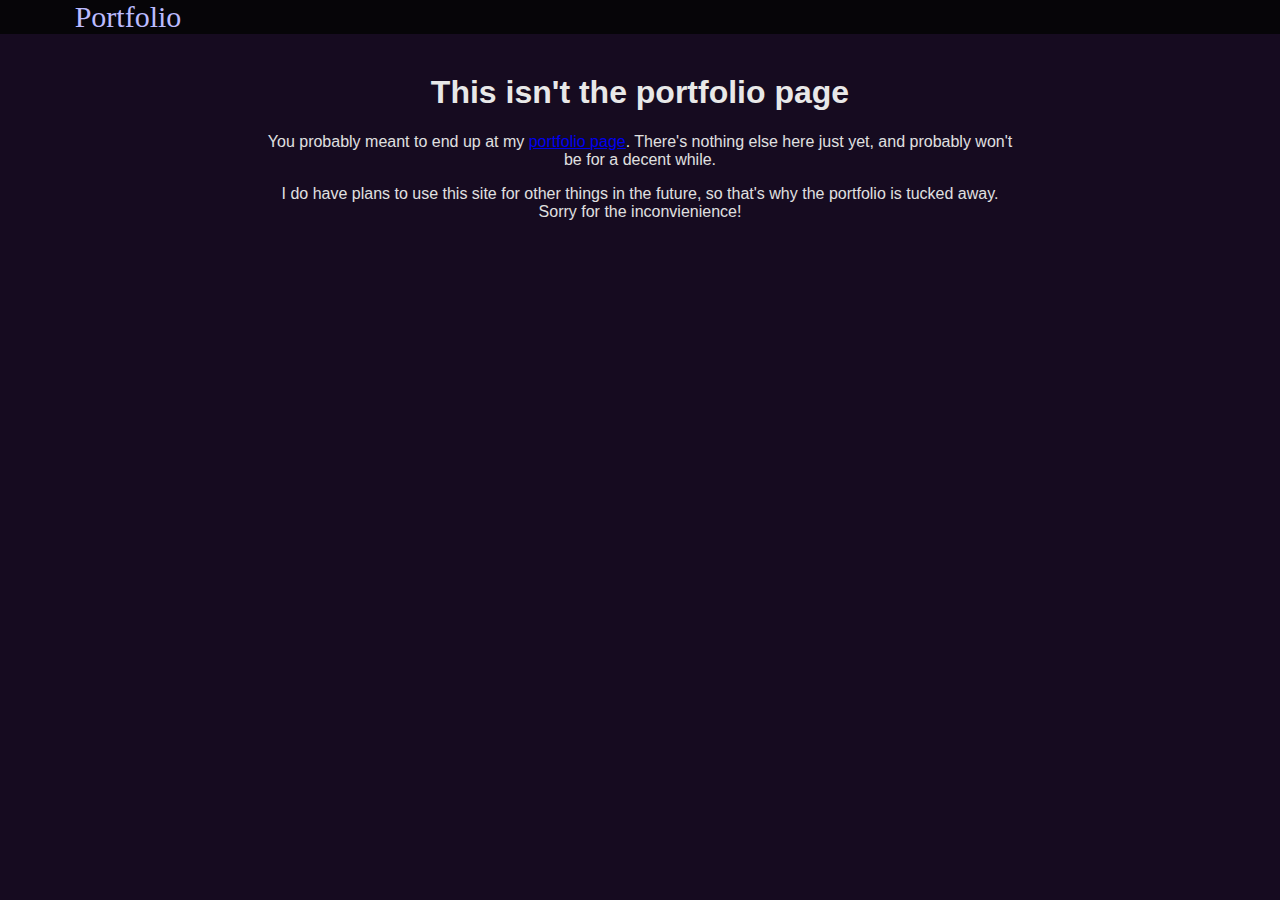
<file: index.html>
<!DOCTYPE html>
<html>

<!-- Header section-->
<head>
    <title>Spectrum's Pages</title>
    <link rel="stylesheet" href="Portfolio/styles/styles.css">
</head>

<!-- Body section-->
<body>
    <!-- Navigation bar goes here -->
    <div class="navigation bar">
        <div>
            <a class="navbarlink" href="Portfolio/index.html">Portfolio</a>
        </div>
    </div>

    <!-- Small space between top of page and top banner because of nav bar overlaying the top and hiding this empty space -->
    <div class="row" style="height:45px; width:100%;"></div>

    <!-- Top Banner - About me section -->
    <div class="row">
        <div class="column topbanner">
            <h1>This isn't the portfolio page</h1>
            <p style="text-align:center">
                You probably meant to end up at my <a href="Portfolio/index.html">portfolio page</a>. There's nothing else here just yet, and probably won't be for a decent while.
            </p>
            <p style="text-align:center">
                I do have plans to use this site for other things in the future, so that's why the portfolio is tucked away. Sorry for the inconvienience!
            </pstyle="text-align:center">
        </div>
    </div>
</body>
</html>
</file>
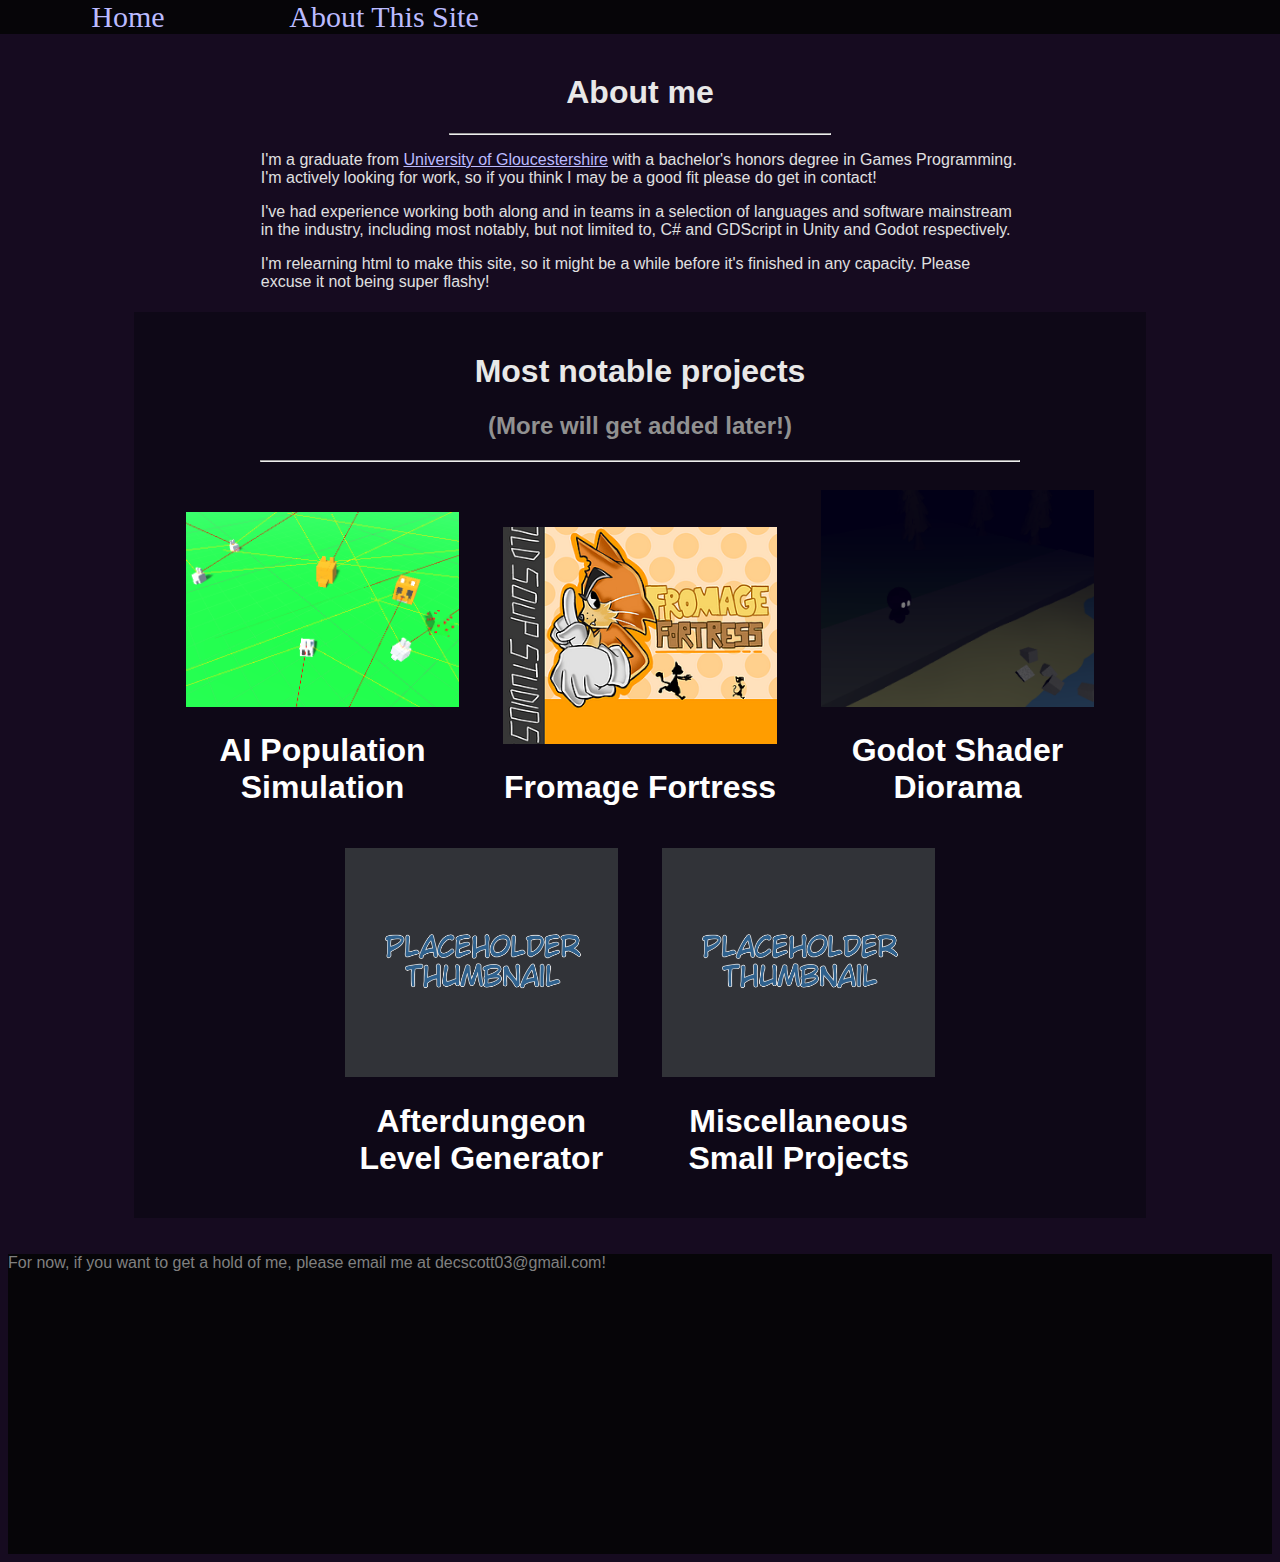
<file: Portfolio/index.html>
<!DOCTYPE html>
<html>

<!-- Header section-->
<head>
    <title>Spectrum's Portfolio</title>
    <link rel="stylesheet" href="styles/styles.css">
</head>

<!-- Body section-->
<body>
    <!-- Navigation bar goes here -->
    <div class="navigation bar">
        <div>
            <a class="navbarlink" href="index.html">Home</a>
        </div>
        <div>
            <a class="navbarlink" href="about.html">About This Site</a>
        </div>
    </div>

    <!-- Small space between top of page and top banner because of nav bar overlaying the top and hiding this empty space -->
    <div class="row" style="height:45px; width:100%;"></div>

    <!-- Top Banner - About me section -->
    <div class="row">
        <div class="column topbanner">
            <h1>About me</h1>
            <hr style="width:50%">
            <p>
                I'm a graduate from <a href="https://www.glos.ac.uk/" class="paragraphlink">University of Gloucestershire</a> with a bachelor's honors degree in Games Programming.<br>
                I'm actively looking for work, so if you think I may be a good fit please do get in contact!<br>
            </p>
            <p>
                I've had experience working both along and in teams in a selection of languages and software mainstream in the industry, including most notably, but not limited to, C# and GDScript in Unity and Godot respectively.
            </p>
            <p>
                I'm relearning html to make this site, so it might be a while before it's finished in any capacity. Please excuse it not being super flashy!<br>
            </p>
        </div>
    </div>

    <!-- Body content section, links to project pages -->
    <div class="row">
        <div class="column projectlist">
            <h1>Most notable projects</h1>
            <h2>(More will get added later!)</h2>
            <hr style="width:75%">
            <div class="projectitem"><a href="project_AISim.html"><img src="images/AI_thumbnail.png"></a><h1>AI Population Simulation</h1></div>
            <div class="projectitem"><a href="project_FF.html"><img src="images/FF_Boxart.png"></a><h1>Fromage Fortress</h1></div>
            <div class="projectitem"><a href="project_ShaderDiorama.html"><img src="images/shadersThumbnail.png"></a><h1>Godot Shader Diorama</h1></div>
            <div class="projectitem"><a href="project_Afterdungeon.html"><img src="images/placeholder.png"></a><h1>Afterdungeon Level Generator</h1></div>
            <div class="projectitem"><a href="project_misc.html"><img src="images/placeholder.png"></a><h1>Miscellaneous Small Projects</h1></div>

            <!-- Other projects you you could show later: Turn-based combat, The really old 2d momentum platformer -->
            <!-- Also want to show off the goober, figura, etc. -->
        </div>
    </div>

    <!-- Page footer, with contact links and whatnot -->
    <div class="row">
        <div class="footer">
            <!-- Thing on the left for social links -->
            <p style="font-family:Verdana,sans-serif;color:grey;">
                For now, if you want to get a hold of me, please email me at decscott03@gmail.com!
            </p>
        </div>
    </div>
</body>
</html>
</file>
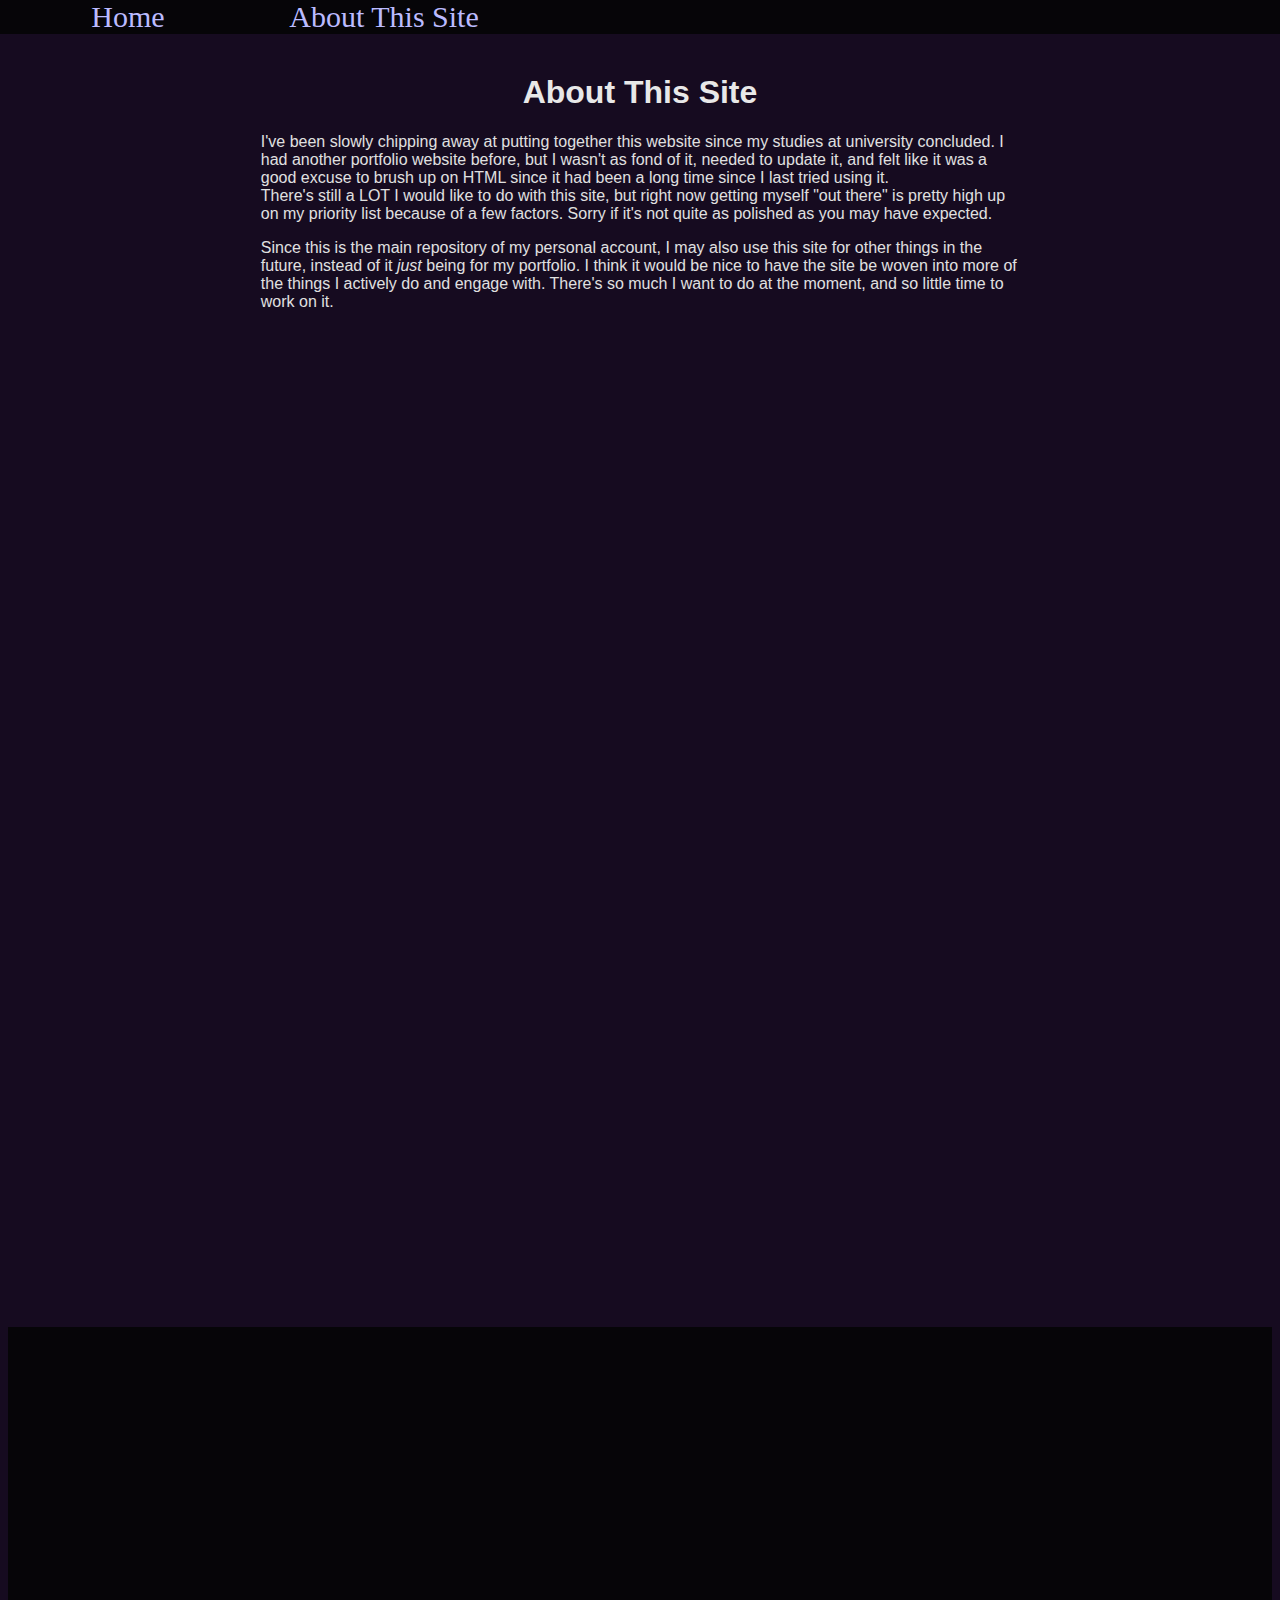
<file: Portfolio/about.html>
<!DOCTYPE html>
<html>

<!-- Header section-->
<head>
    <title>Spectrum's Portfolio</title>
    <link rel="stylesheet" href="styles/styles.css">
</head>

<!-- Body section-->
<body>
    <!-- Navigation bar goes here -->
    <div class="navigation bar">
        <div>
            <a class="navbarlink" href="index.html">Home</a>
        </div>
        <div>
            <a class="navbarlink" href="about.html">About This Site</a>
        </div>
    </div>

    <!-- Small space between top of page and top banner because of nav bar overlaying the top and hiding this empty space -->
    <div class="row" style="height:45px; width:100%;"></div>

    <!-- About this site -->
    <div class="row">
        <div class="column topbanner" style="width:60%;">
            <h1>About This Site</h1>
            <p>
                I've been slowly chipping away at putting together this website since my studies at university concluded. I had another portfolio website before, but I wasn't as fond of it, needed to update it, and felt like it was a good excuse to brush up on HTML since it had been a long time since I last tried using it.<br>
                There's still a LOT I would like to do with this site, but right now getting myself "out there" is pretty high up on my priority list because of a few factors. Sorry if it's not quite as polished as you may have expected.
            </p>
            <p>

            </p>
            <p>
                Since this is the main repository of my personal account, I may also use this site for other things in the future, instead of it <i>just</i> being for my portfolio. I think it would be nice to have the site be woven into more of the things I actively do and engage with. There's so much I want to do at the moment, and so little time to work on it.
            </p>
        </div>
    </div>

    <!-- Big space so the footer is at the bottom. This page is not big enough. -->
    <div class="row" style="height:1000px; width:100%;"></div>

    <!-- Page footer, with contact links and whatnot -->
    <div class="row">
        <div class="footer">
            <!-- Thing on the left for social links I guess -->
        </div>
    </div>
</body>
</html>
</file>
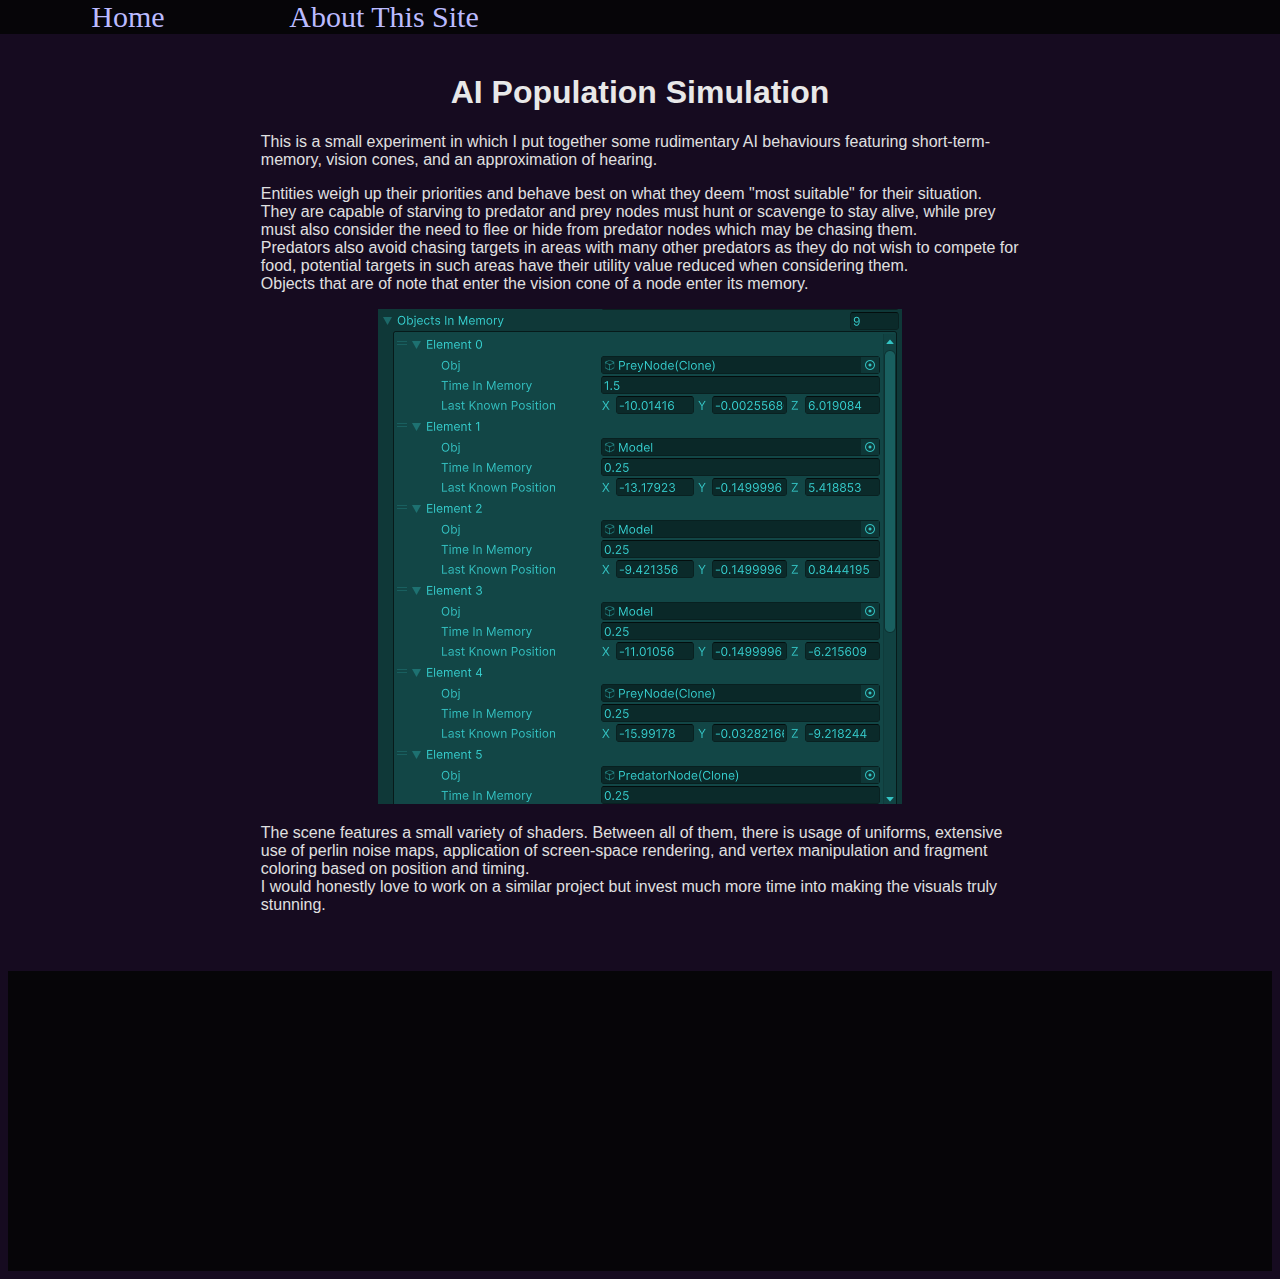
<file: Portfolio/project_AISim.html>
<!DOCTYPE html>
<html>

<!-- Header section-->
<head>
    <title>Spectrum's Portfolio</title>
    <link rel="stylesheet" href="styles/styles.css">
</head>

<!-- Body section-->
<body>
    <!-- Navigation bar goes here -->
    <div class="navigation bar">
        <div>
            <a class="navbarlink" href="index.html">Home</a>
        </div>
        <div>
            <a class="navbarlink" href="about.html">About This Site</a>
        </div>
    </div>

    <!-- Small space between top of page and top banner because of nav bar overlaying the top and hiding this empty space -->
    <div class="row" style="height:45px; width:100%;"></div>

    <!-- Top Banner - About me section -->
    <div class="row">
        <div class="column topbanner" style="width:60%;">
            <h1>AI Population Simulation</h1>
            <h2></h2>
            <p>
                This is a small experiment in which I put together some rudimentary AI behaviours featuring short-term-memory, vision cones, and an approximation of hearing.
            </p>
            <p>
                Entities weigh up their priorities and behave best on what they deem "most suitable" for their situation. 
                <br>They are capable of starving to predator and prey nodes must hunt or scavenge to stay alive, while prey must also consider the need to flee or hide from predator nodes which may be chasing them.
                <br>Predators also avoid chasing targets in areas with many other predators as they do not wish to compete for food, potential targets in such areas have their utility value reduced when considering them.
                <br>Objects that are of note that enter the vision cone of a node enter its memory.
            </p>
            <img src="images/AI_Memory.png">
            <p>
                The scene features a small variety of shaders. Between all of them, there is usage of uniforms, extensive use of perlin noise maps, application of screen-space rendering, and vertex manipulation and fragment coloring based on position and timing.<br>
                I would honestly love to work on a similar project but invest much more time into making the visuals truly stunning.
            </p>
            <br><br>
        </div>
    </div>

    

    <!-- Page footer, with contact links and whatnot -->
    <div class="row">
        <div class="footer">
            <!-- Thing on the left for social links I guess -->
        </div>
    </div>
</body>
</html>
</file>
<file: Portfolio/styles/styles.css>
body {
    background-color: #160B20;
}

/* -------------------------- */
/*         Link style         */
/* -------------------------- */
.navbarlink {
    background-color: transparent;
    text-decoration: none;

    font-family:Dubai;
    font-size: 30px;
}
    .navbarlink:link {
        color: #bbbbff;
    }

    .navbarlink:visited {
        color: #bbbbbb;
    }

    .navbarlink:hover {
        color: #dddddd;
        text-decoration: underline;
    }

    .navbarlink:active {
        color: #aaaaaa;
        text-decoration: underline;
    }

.paragraphlink {
    background-color: transparent;
    text-decoration: underline;
}
    .paragraphlink:link {
        color: #bbbbff;
    }

    .paragraphlink:visited {
        color: #bbbbdd;
    }

    .paragraphlink:hover {
        color: #dddddd;
        text-decoration: underline;
    }

    .paragraphlink:active {
        color: #aaaaaa;
        text-decoration: underline;
    }

/* -------------------------- */
/*         div things         */
/* -------------------------- */
/* Navigation bar */
.navigation.bar {
    padding: 0px;
    width: 100%;
    height: auto;
    display: flex;

    position: fixed;
    top: 0;
    right: 0;

    background-color: #060508;
}
    .navigation.bar > div {
        width:20%;
    
        text-align:center;
        color:#ffffff;
    }

/* Rows */
.row:after {
    content: "";
    display: table;
    clear: both;
}

/* Columns */
.column {
    padding: 0px;
    width: 15%;
    height: 300px; /* Should be removed. Only for demonstration */

    margin-right: auto;
    margin-left: auto;
    margin-top: 5px;
    margin-bottom: 5px;

    text-align: center;
}
    .column.topbanner {
        width: 60%;
        height:auto;
    }
        .column.topbanner > h1 {
            font-family:Geneva, sans-serif;
            color: #E8E8E8;
        }
        .column.topbanner > h2 {
            font-family: Geneva, sans-serif;
            color: #919191;
        }
        .column.topbanner > p {
            font-family: Geneva, sans-serif;
            color: #E0E0E0;
            text-align:left;
        }
        .column.topbanner > ul > li {
            font-family: Geneva, sans-serif;
            font-size:small;
            color: #E0E0E0;
        }

    .column.inlineprojectlist {
        width: 47.5%;
        height: auto;
        display: inline-block;
        border: 1px solid #ccc;
        vertical-align:top;
    }
        .column.inlineprojectlist.inlineproject {
            width: 95%;
            height: auto;
            border: 1px solid #999;
            padding-left: 4px;
            padding-right: 4px;
        }
            .column.inlineprojectlist.inlineproject > h1 {
                font-family: Geneva, sans-serif;
                color: #E8E8E8;
            }
            .column.inlineprojectlist.inlineproject > h2 {
                font-family: Geneva, sans-serif;
                color: #919191;
            }
            .column.inlineprojectlist.inlineproject > p {
                font-family: Geneva, sans-serif;
                color: #E0E0E0;
                text-align: left;
            }
            .column.inlineprojectlist.inlineproject > ul > li {
                font-family: Geneva, sans-serif;
                font-size: small;
                color: #E0E0E0;
                text-align:left;
            }
            .column.inlineprojectlist.inlineproject > video {
                width: 90% !important;
                height: auto !important;
            }

    .column.projectlist {
        width: 80%;
        height:auto;

        padding-top: 20px;
        padding-bottom: 20px;

        margin-bottom:20px;

        background-color: #0e0817;
    }
        /* Project list header */
        .column.projectlist > h1 {
            font-family: Geneva, sans-serif;
            color: #E8E8E8;
        }

        .column.projectlist > h2 {
            font-family: Geneva, sans-serif;
            color: #919191;
        }

/* Updated project list items */
.projectitem {
    width: 27%;
    display: inline-block;

    margin-left: 2%;
    margin-right: 2%;
    margin-top: 2%;
    height: auto;
}
    .projectitem > a > img {
        width:100%;
        height:100%;
    }

    .projectitem > h1 {
        color: white;
        font-family: Geneva, sans-serif;
    }


/* Footer of the page, for stuff like social links and additional info */
.footer {
    width: 100%;
    height: 300px;

    bottom: 0;
    background-color: #060508;
}
</file>
